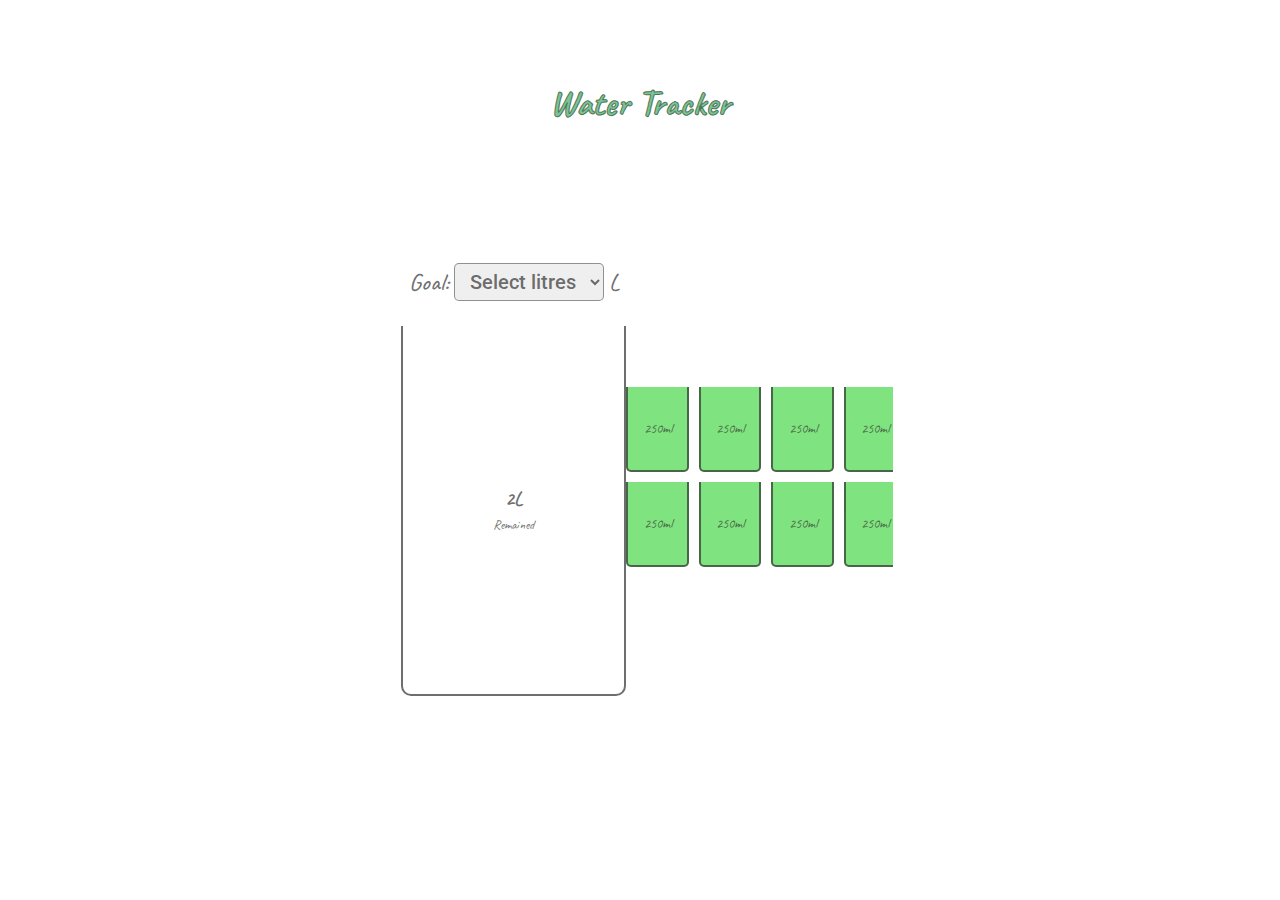
<file: water/index.html>
<!DOCTYPE html>
<html lang="en">
<head>
  <meta charset="UTF-8">
  <meta name="viewport" content="width=device-width, initial-scale=1.0">
  <link rel="stylesheet" href="https://cdnjs.cloudflare.com/ajax/libs/font-awesome/5.15.1/css/all.min.css" integrity="sha512-+4zCK9k+qNFUR5X+cKL9EIR+ZOhtIloNl9GIKS57V1MyNsYpYcUrUeQc9vNfzsWfV28IaLL3i96P9sdNyeRssA==" crossorigin="anonymous" />
  <link rel="stylesheet" href="style.css">
  <title>Drink water</title>
</head>
<body>
  <div class="main-container">
    <header class="intro">
      <h1>Water Tracker</h1>
      <p></p>
    </header>
    
    <div class="container">
      <section class="section-a">
        <h2 class="goal">Goal: 
          <div class="custom-select">
            <select class="text" id="text">
              <option class = 'input-text' value="0">Select litres</option>
              <option value="1">1</option>
              <option value="1.5">1.5</option>
              <option value="2">2</option>
              <option value="2.5">2.5</option>
              <option value="3">3</option>
              <option value="3.5">3.5</option>
              <option value="4">4</option>
              <option value="4.5">4.5</option>
              <option value="5">5</option>
            </select>
          </div> L
        </h2>
          
    
        <div class="cup">
          <div class="remained" id="remained">
            <span id="litres">2L</span>
            <small>Remained</small>
          </div>
          <div class="percentage" id="percentage"></div>
        </div>
      </section>
      
      <section class="section-b">
        <div id="cups">
          <span class="cup cup-small">250ml</span>
          <span class="cup cup-small">250ml</span>
          <span class="cup cup-small">250ml</span>
          <span class="cup cup-small">250ml</span>
          <span class="cup cup-small">250ml</span>
          <span class="cup cup-small">250ml</span>
          <span class="cup cup-small">250ml</span>
          <span class="cup cup-small">250ml</span>
        </div>
      </section>
    </div>
    </div>
  
  
  <script src="script.js"></script>
</body>
</html>
</file>
<file: water/style.css>
@import url("https://fonts.googleapis.com/css2?family=Roboto:wght@400;500;700&display=swap");
@import url("https://fonts.googleapis.com/css2?family=Caveat:wght@700&display=swap");

* {
  box-sizing: border-box;
  margin: 0;
  padding: 0;
}
body {
  font-family: "Caveat", cursive;
  color: rgb(49, 49, 49, 0.7);
  height: 100vh;
  display: flex;
  align-items: center;
  background-image: url("https://img.freepik.com/free-vector/hand-painted-watercolor-nature-background_23-2148941599.jpg?size=626&ext=jpg&ga=GA1.2.254494058.1643262458");
  background-repeat: no-repeat;
  background-size: cover;
  justify-content: center;
}

.main-container {
  height: 100%;
  position: relative;
  overflow: hidden;
  max-width: 1600px;
  max-height: 800px;
  margin: 0 auto;
}

.main-container:after {
  content: "";
  position: absolute;
  bottom: 0;
  left: 50px;
  width: 20%;
  height: 100%;
  opacity: 0.7;
  z-index: -1;
}

.main-container:before {
  content: "";
  position: absolute;
  bottom: 0;
  right: 0;
  width: 30%;
  height: 100%;
  opacity: 0.7;
  z-index: -1;
}

h1 {
  padding: 30px 0 10px;
  text-align: center;
  font-family: "Caveat", cursive;
  font-size: 36px;
  color: rgb(119, 198, 152);
  -webkit-text-stroke: 1px  rgb(85, 116, 85);
}
p {
  padding-bottom: 15px;
  margin: auto;
  width: 70%;
  text-align: center;
  line-height: 1.5;
  color: rgba(49, 49, 49, 0.8);
}

.attribution {
  position: absolute;
  bottom: 15px;
  right: 180px;
  color: rgba(49, 49, 49, 0.3);
}

.container {
  width: 100%;
  height: calc(100% - 149px);
  overflow: hidden;
  display: flex;
  align-items: center;
  justify-content: center;
  position: relative;
}

.container:before {
  content: "";
  position: absolute;
  bottom: 0;
  left: 0;
  width: 100%;
  height: 100%;
  background-size: 55% 100%;
  opacity: 0.7;
  z-index: -1;
}

.section-a,
.section-b {
  display: flex;
  flex-direction: column;
  align-items: center;
  justify-content: center;
  width: 50%;
  height: 100%;
}

.goal {
  display: flex;
  align-items: center;
  justify-content: center;
  margin-bottom: 20px;
  font-weight: 500;
}

.custom-select {
  margin: 5px;
}
select {
  padding: 5px;
  width: 150px;
  font: 500 20px "Roboto", sans-serif;
  border-color: rgb(49, 49, 49, 0.5);
  color: rgb(49, 49, 49, 0.7);
  border-radius: 5px;
  text-align: center;
}

select:focus {
  outline: none;
  border-color:rgb(127, 227, 127);
  border-width: 2px;
}

.cup {
  height: 370px;
  width: 225px;
  border: 2px solid rgb(49, 49, 49, 0.7);
  border-top: none;
  border-radius: 0 0 10px 10px;
  display: flex;
  flex-direction: column;
  background: rgba(255, 255, 255, 0.7);
}

.remained {
  flex: 1;
  width: 100%;
  transition: flex 1s ease;
}

.percentage {
  height: 0;
  width: 100%;
  text-align: center;
  background: rgb(127, 227, 127);
  transition: 1s ease;
}

.remained,
.percentage,
.cup-small {
  display: flex;
  flex-direction: column;
  align-items: center;
  justify-content: center;
}

.remained span {
  font-weight: bold;
  font-size: 20px;
  margin-bottom: 5px;
}

.cup-small {
  height: 85px;
  width: 62.5px;
  border-radius: 0 0 5px 5px;
  font-size: 14px;
  background: rgb(127, 227, 127);
  overflow: hidden;
  transition: 0.3s ease;
}

#cups {
  display: grid;
  grid-template-columns: repeat(4, 1fr);
  grid-gap: 10px;
}

.full {
  position: relative;
}

.full:after {
  font-family: "Font Awesome 5 Free";
  content: "\f580";
  transform: scale(1.8, 1.8);
  color: rgb(127, 227, 127);
  display: flex;
  align-items: center;
  justify-content: center;
  position: absolute;
  left: 0;
  top: -100%;
  width: 100%;
  height: 100%;
  background: #fff;
  transition: 0.3s ease;
  animation: fill 1s forwards ease;
  z-index: 1;
}

@keyframes fill {
  from {
    top: -100%;
  }
  to {
    top: 0;
  }
}

@media (max-height: 700px) {
  .cup {
    height: 246px;
    width: 172px;
  }
  .cup-small {
    height: 64px;
    width: 53px;
  }
}

@media (max-width: 800px) {
  body {
    overflow: visible;
    align-items: flex-start;
  }
  .main-container,
  body {
    overflow: visible;
  }
  .intro {
    margin: 50px 0 20px 0;
  }
  .main-container {
    height: auto;
    max-height: none;
  }
  .main-container:before {
    display: none;
  }
  .main-container:after {
    width: 60%;
  }
  .attribution {
    right: auto;
    width: 100%;
    text-align: center;
  }
  .container {
    overflow: visible;
    flex-direction: column;
  }
  .container:before {
    display: none;
  }
  .section-a {
    /* transform: translateX(-80px); */
    margin-bottom: 80px;
    width: 100%;
    position: relative;
  }
  .section-a:before {
    content: "";
    position: absolute;
    right: 0;
    bottom: 0;
    width: 100%;
    height: 100%;
    background: url(Bottle\ of\ water-bro.svg) no-repeat 100% 100%;
    background-size: 50%;
    z-index: -1;
    opacity: 0.9;
  }
  .section-b {
    margin-bottom: 80px;
  }
}

@media (max-width: 500px) {
  .main-container:after {
    display: none;
  }
  .intro {
    margin-bottom: 0;
  }
  .section-a {
    margin-bottom: 50px;
    padding: 20px 0 30px 0;
    transform: translateX(0);
    overflow: hidden;
    position: sticky;
    top: 0;
    z-index: 2;
    background: rgb(127, 227, 127);
  }
  .section-b {
    z-index: 1;
  }
  .cup {
    height: 270px;
    width: 200px;
  }
  .cup-small {
    height: 85px;
    width: 62.5px;
  }
  .section-a:before {
    right: -80px;
    bottom: 30px;
    width: 80%;
    height: 100%;
    background: url(Bottle\ of\ water-bro.svg) no-repeat 100% 100%;
    opacity: 0.6;
  }
}
</file>
